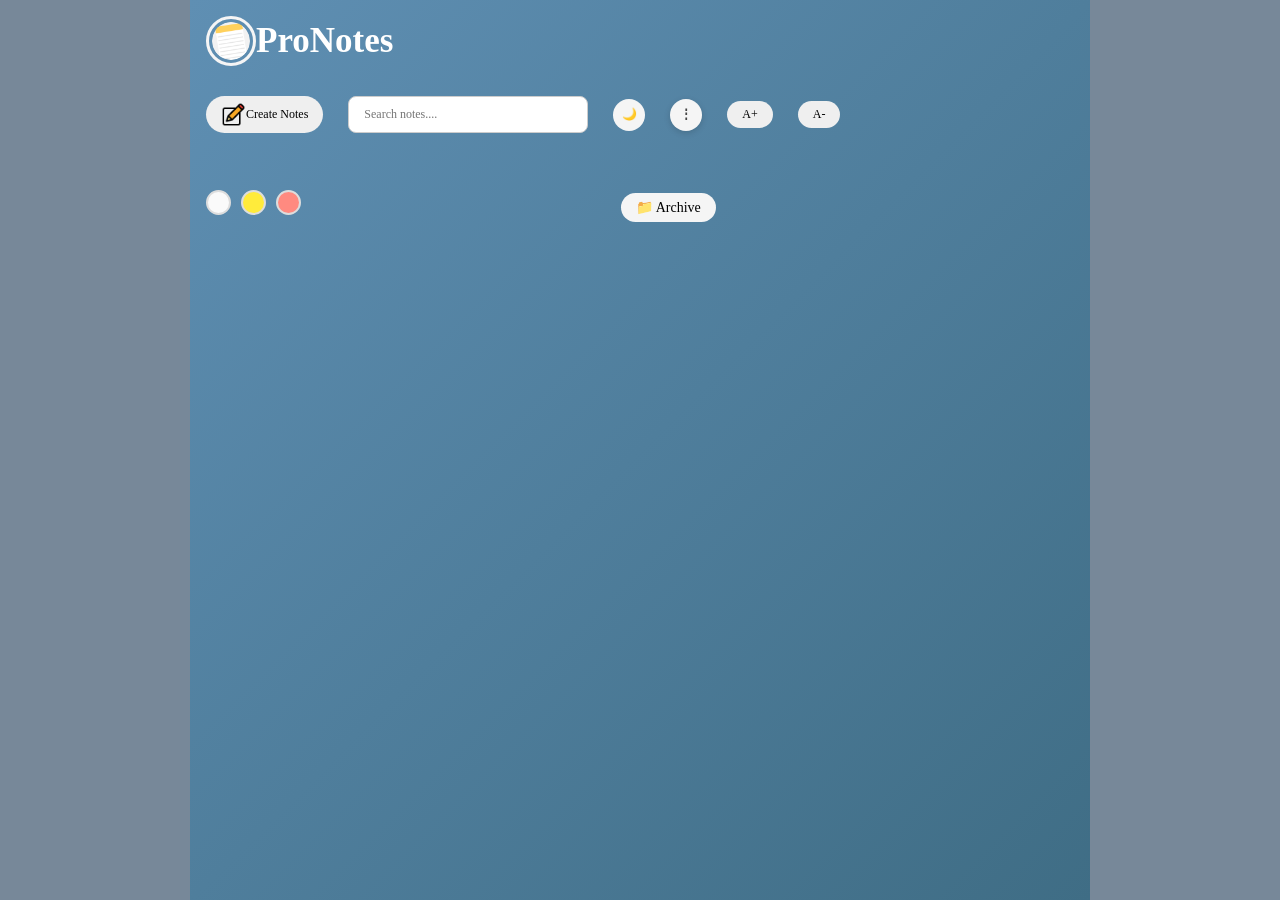
<file: index.html>
<!DOCTYPE html>
<html lang="en">

<head>
    <meta charset="UTF-8">
    <meta name="viewport" content="width=device-width, initial-scale=1.0">
    <title>Notes Board</title>
    <link rel="stylesheet" href="styles.css">

</head>

<body>

    <div class="container">
        <h1><img src="images/notes.png">ProNotes</h1>


        <div class="top-bar">
            <button class="btn"><img src="images/edit.png">Create Notes</button>
            <input type="text" id="searchBar" placeholder="Search notes....">

            <button id="bgToggle" class="bg-toggle">🌙</button>
            <button id="templateBtn" class="kebab-btn">⋮</button>

            <button id="fontIncrease" class="font-btn">A+</button>
            <button id="fontDecrease" class="font-btn">A-</button>


            <div id="templateMenu" class="template-menu hidden">
                <div data-template="shopping">🛒 Shopping List</div>
                <div data-template="study">📚 Study Notes</div>
                <div data-template="work">💼 Work Tasks</div>
                <div data-template="journal">📝 Daily Journal</div>
                <div data-template="sports">🏃 Sports / Activities</div>
            </div>

        </div>

        <div class="color-archive-row">
            <div class="color-picker">
                <div class="color-option" data-color="#FAFAFA"></div>
                <div class="color-option" data-color="#ffeb3b"></div>
                <div class="color-option" data-color="#ff8a80"></div>
            </div>

            <button id="openArchive" class="archive-btn">📁 Archive</button>

        </div>

        <div class="notes-container"></div>

        <script src="index.js"></script>

</body>

</html>
</file>
<file: styles.css>
* {
    margin: 0;
    padding: 0;
    font-family: Georgia, 'Times New Roman', Times, serif;
    box-sizing: border-box;
}

body {
    background-color: lightslategray;
}

.container {
    width: 100%;
    min-height: 100vh;
    background: linear-gradient(135deg, #5f8fb3, #3f6d85);
    color: #fff;
    padding-top: 4%;
    padding-left: 10%;
    max-width: 900px;
    margin: 0 auto;
    padding: 1rem
}

img {
    width: 25px;
    height: 25px;
}

.container h1 {
    display: flex;
    align-items: center;
    font-size: 35px;
    font-weight: 600;
}

.container h1 img {

    width: 50px;
    height: 50px;
    border-radius: 60%;
    border: 3px solid whitesmoke;
    padding: 3px;

}



.container button {
    display: flex;
    align-items: center;
    background: linear-gradient();
    font-size: 12px;
    outline: 0;
    border: 0;
    border-radius: 50px;
    padding: 6px 15px;
    margin: 30px 0 20px;
    cursor: pointer;
}

.input-box {
    position: relative;
    width: 100%;
    max-width: 500px;
    min-height: 150px;
    background: #fff;
    color: #333;
    padding: 20px;
    margin: 20px 0;
    outline: none;
    border-radius: 4px;

}

.input-box img {
    position: absolute;
    width: 15px;
    height: 15px;
    bottom: 20px;
    right: 15px;
    cursor: pointer;
}

.pin-btn {
    position: absolute;
    bottom: 10px;
    right: 35px;
    /* keep spacing from the delete icon */
    cursor: pointer;
    user-select: none;
    width: 32px;
    height: 32px;
    display: flex;
    align-items: center;
    justify-content: center;
    font-size: 15px;
    line-height: 1;
    transition: transform 120ms ease-in-out, filter 120ms ease-in-out;
    background: transparent;
}

.complete-btn {
    position: absolute;
    bottom: 10px;
    right: 65px;
    /* sits left of pin icon */
    cursor: pointer;
    user-select: none;
    width: 32px;
    height: 32px;
    display: flex;
    align-items: center;
    justify-content: center;
    font-size: 15px;
    line-height: 1;
    border-radius: 999px;
    transition: transform 120ms ease-in-out, background-color 120ms ease-in-out;
}

.input-box.completed .complete-btn {
    background: #d4edda;
    transform: scale(1.05);
}

.input-box.pinned .pin-btn {
    background: lightblue;
    border-radius: 999px;
    box-shadow: 0 0 0 2px rgba(255, 215, 0, 0.55);
    transform: scale(1.05);
}

.input-box.completed {
    color: #6b7280;
    background: #f7f7f7;
    text-decoration: line-through;
}

.input-box.pinned {
    box-shadow: 0 0 0 2px rgba(255, 215, 0, 0.7);
}




#searchBar {
    width: 240px;
    padding: 10px 15px;
    font-size: 16px;
    border: 2px solid #ccc;
    border-radius: 8px;
    outline: none;
    transition: 0.3s;
}

.top-bar {
    display: flex;
    align-items: center;
    gap: 25px;
    margin-bottom: 10px;
}

@media (max-width: 600px) {
    .top-bar {
        flex-wrap: wrap;
        gap: 10px;
    }

    #searchBar {
        width: 100%;
    }
}

#searchBar {
    padding: 10px 15px;
    font-size: 12px;
    border-radius: 8px;
    border: 1px solid #ccc;
    margin-top: 10px;
}

.home-image {
    height: 20px;
    width: 20px;

}

#tagSelect {
    width: 127px;
    margin-top: 10px;
    padding: 8px 12px;
    font: 12px;
    border-radius: 8px;
    border: 1px solid #ccc;
    background-color: #f7f7f7;
    color: #333;
    cursor: pointer;
    outline: none;
    transition: 0.2s ease;
}

#tagSelect:hover {
    border-color: #888;
}


/* Base note style */
.note {
    padding: 15px;
    border-radius: 10px;
    margin-bottom: 15px;
    background: white;
    transition: background 0.2s ease;
}

/* Highlight colours */
.note-yellow {
    background: #fff7b3;
}

.note-blue {
    background: #cfe8ff;
}

.note-green {
    background: #d8f5d1;
}

.note-red {
    background: #ffd6d6;
}

.color-options {
    display: flex;
    gap: 8px;
    margin-top: 10px;
}

.dot {
    width: 18px;
    height: 18px;
    border-radius: 50%;
    cursor: pointer;
    border: 1px solid #999;
}

.yellow {
    background: #fff7b3;
}

.blue {
    background: #cfe8ff;
}

.green {
    background: #d8f5d1;
}

.red {
    background: #ffd6d6;
}

.color-picker {
    display: flex;
    gap: 10px;
    margin: 10px 0;
}

.color-option {
    width: 25px;
    height: 25px;
    border-radius: 50%;
    cursor: pointer;
    border: 2px solid #ddd;
    transition: transform 0.2s;
}

.color-option:hover {
    transform: scale(1.15);
}

.color-option.selected {
    border: 3px solid #000;
}

.delete-icon {
    width: 15px;
    height: 15px;
    cursor: pointer;
}

.underline-btn {
    position: absolute;
    bottom: 10px;
    right: 100px;
    /* sits left of complete-btn */
    cursor: pointer;
    user-select: none;
    width: 25px;
    height: 25px;
    display: flex;
    align-items: center;
    justify-content: center;
    font-size: 15px;
    line-height: 1;
    border-radius: 999px;
    transition: transform 120ms ease-in-out, background-color 120ms ease-in-out;
}

.underline-word {
    text-decoration: underline;
    font-weight: bold;
}

.note-fade-in {
    animation: fadeIn 0.35s ease-out forwards;
}

@keyframes fadeIn {
    from {
        opacity: 0;
        transform: translateY(10px);
    }

    to {
        opacity: 1;
        transform: translateY(0);
    }
}

/* Dropdown container */
.template-menu {
    position: absolute;
    top: 45px;
    /* adjust based on your button */
    right: 0;
    width: 220px;
    background: #ffffff;
    border-radius: 14px;
    padding: 8px 0;
    box-shadow: 0 12px 28px rgba(0, 0, 0, 0.18);
    border: 1px solid rgba(0, 0, 0, 0.08);
    display: none;
    opacity: 0;
    transform: translateY(-8px);
    transition: opacity 0.25s ease, transform 0.25s ease;
    z-index: 999;
}

/* When menu is visible */
.template-menu.show {
    display: block;
    opacity: 1;
    transform: translateY(0);
}

/* Each item */
.template-menu div {
    padding: 12px 18px;
    margin: 2px 6px;
    border-radius: 10px;
    cursor: pointer;
    font-size: 15px;
    font-weight: 500;
    display: flex;
    align-items: center;
    gap: 12px;
    color: #333;
    transition: background 0.2s ease, transform 0.15s ease;
}

/* Hover effect */
.template-menu div:hover {
    background: rgba(245, 209, 66, 0.25);
    /* soft yellow tint */
    transform: translateX(4px);
}

.kebab-btn {
    width: 32px;
    height: 32px;
    border-radius: 50%;
    border: none;
    background: #f5f5f5;
    cursor: pointer;
    font-size: 30px;
    font-weight: bold;
    color: #444;
    display: flex;
    align-items: center;
    justify-content: center;
    transition: background 0.2s ease, transform 0.15s ease;
    box-shadow: 0 2px 6px rgba(0, 0, 0, 0.15);
}

.bg-toggle {
    width: 32px;
    height: 32px;
    border-radius: 50%;
    border: none;
    background: #f5f5f5;
    cursor: pointer;
    font-size: 18px;
    display: flex;
    align-items: center;
    justify-content: center;
    transition: background 0.2s ease, transform 0.2s ease;
}

.bg-toggle:hover {
    background: #e8e8e8;
    transform: scale(1.1);
}

.container.dark-background {
    background-color: #2f2f2f !important;
    background-image: none !important;
}

.container {
    width: 100%;
    max-width: 900px;
    margin: 0 auto;
    padding: 1rem;
}

@media (max-width: 600px) {
    .container {
        padding: 1rem !important;
        max-width: 100% !important;
    }
}

.reminder-btn {
    position: absolute;
    bottom: 10px;
    right: 130px;
    cursor: pointer;
    font-size: 18px;
}

.archive-btn {
    margin-top: 10px;
    margin-bottom: 10px;
    margin-left: auto;
    /* pushes it to the right */
    display: block;
    padding: 4px 6px;
    border-radius: 50px;
    background: #f5f5f5;
    border: none;
    cursor: pointer;
    font-size: 12px;
    transition: background 0.2s ease;
}

.archive-btn:hover {
    background: #e8e8e8;
}

.color-archive-row {
    display: flex;
    align-items: center;
    justify-content: flex-start;
    gap: 320px;
    /* adjust this number to move Archive left or right */
    margin-top: 10px;
    margin-bottom: 10px;
}

@media (max-width: 600px) {
    .color-archive-row {
        display: flex;
        justify-content: space-between;
        /* keep icons left, archive right */
        align-items: center;
        gap: 10px;
        /* small gap so it fits */
        width: 100%;
        /* force it to stay inside the board */
        box-sizing: border-box;
    }
}

.restore-btn {
    margin-top: 10px;
    padding: 6px 12px;
    background: #4caf50;
    color: white;
    border: none;
    border-radius: 6px;
    cursor: pointer;
}

.restore-btn:hover {
    background: #43a047;
}

.archive-buttons {
    display: flex;
    gap: 12px;
    margin-bottom: 20px;
}

/* Shared style for both buttons */
.archive-btn {
    padding: 10px 18px;
    border: none;
    border-radius: 8px;
    font-size: 15px;
    cursor: pointer;
    font-weight: 600;
    transition: 0.2s ease;
    color: white;
}

/* Back to Notes */
.back-btn {
    background: #4a90e2;
}

.back-btn:hover {
    background: #3b7ac0;
}

/* Delete All */
.delete-all-btn {
    background: #d9534f;
}

.delete-all-btn:hover {
    background: #c9302c;
}

/* Popup background */
.popup-overlay {
    position: fixed;
    top: 0;
    left: 0;
    width: 100%;
    height: 100%;
    background: rgba(0, 0, 0, 0.5);
    display: flex;
    justify-content: center;
    align-items: center;
    z-index: 999;
}

/* Hide by default */
.hidden {
    display: none;
}

/* Popup box */
.popup-box {
    background: white;
    padding: 20px 25px;
    border-radius: 10px;
    width: 300px;
    text-align: center;
    box-shadow: 0 4px 12px rgba(0, 0, 0, 0.2);
}

/* Buttons container */
.popup-buttons {
    display: flex;
    justify-content: center;
    gap: 15px;
    margin-top: 15px;
}

/* Shared button style */
.popup-btn {
    padding: 8px 16px;
    border: none;
    border-radius: 6px;
    cursor: pointer;
    font-weight: 600;
    transition: 0.2s ease;
}

/* Yes button */
.yes-btn {
    background: #d9534f;
    color: white;
}

.yes-btn:hover {
    background: #c9302c;
}

/* No button */
.no-btn {
    background: #4a90e2;
    color: white;
}

.no-btn:hover {
    background: #3b7ac0;
}

#openArchive {
    font-weight: 400;
    color: black;
    font-size: 14px;
}

.font-btn {
    padding: 6px 10px;
    margin-left: 5px;
    font-size: 1rem;
    border-radius: 6px;
    cursor: pointer;
}

.notes-container {
    display: flex;
    flex-wrap: wrap;
    gap: 12px;
}

.input-box {
    margin: 0;
    padding: 10px;
}
</file>
